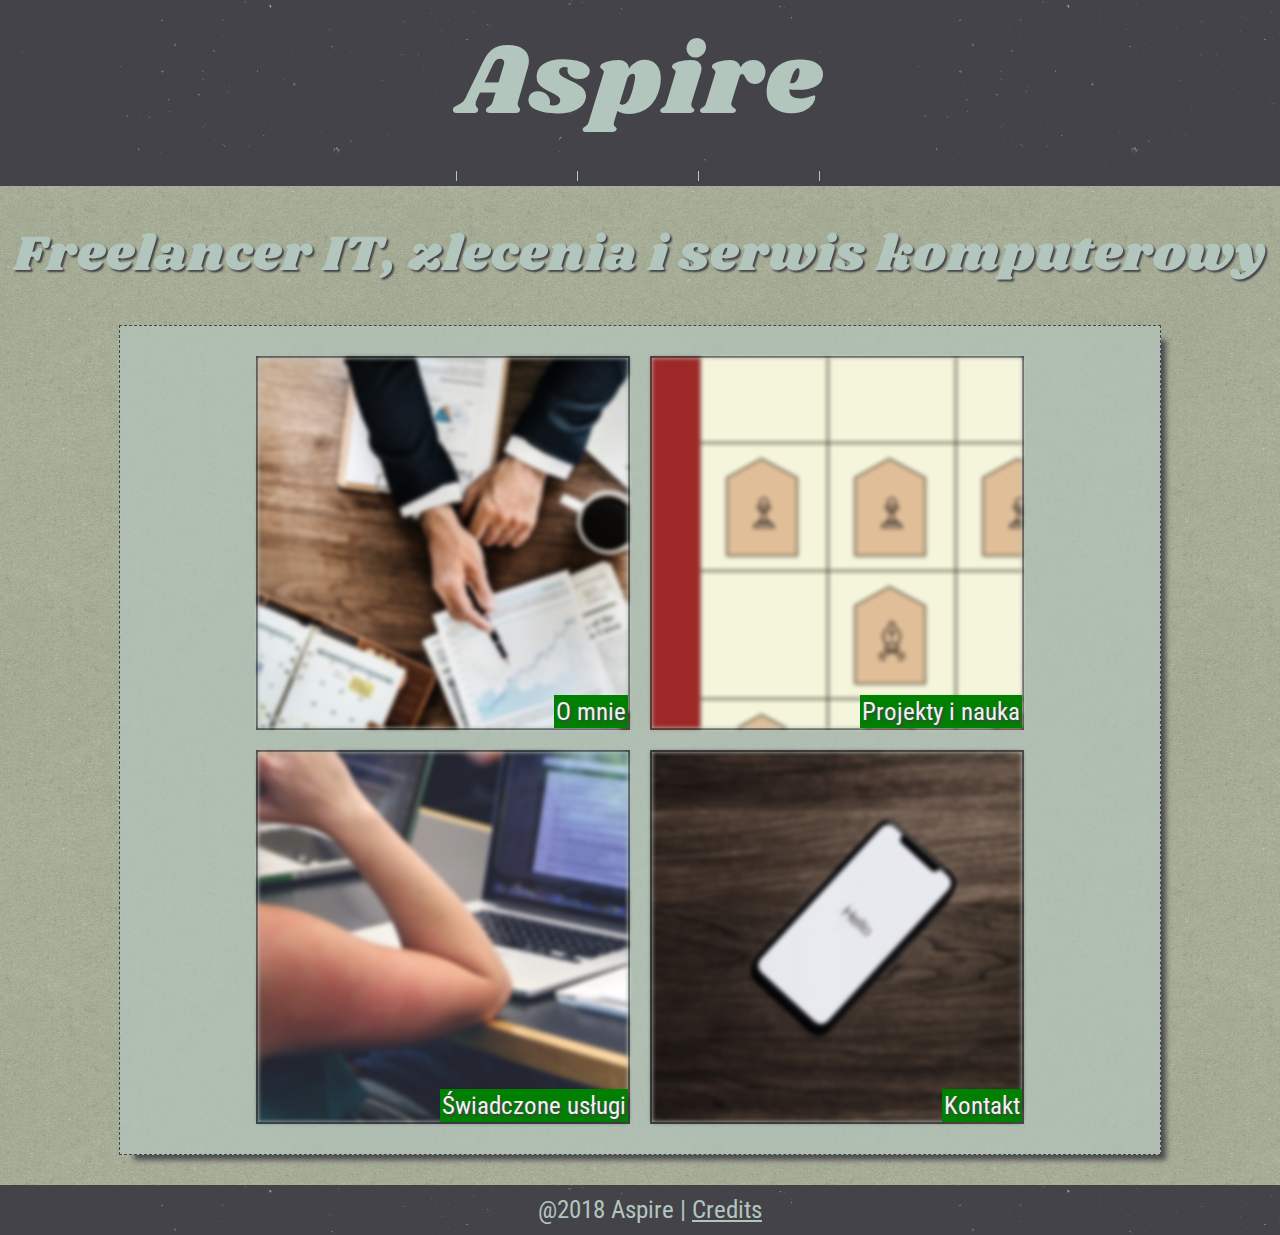
<file: index.html>
<!doctype html>
<html lang="PL">
<head>
<meta charset="UTF-8" />
<title>Aspire</title>
<meta name="description" content="Strona Aspire" />
<meta name="keywords" content="Informatyka, usługi, programowanie, gry" />
<meta name="author" content="Rafał Behrendt" />
<meta http-equiv="X-UA-Compatible" content="IE=edge,chrome=1" />

<link rel="stylesheet" href="style.css" type="text/css" >
<link href="https://fonts.googleapis.com/css?family=Shrikhand" rel="stylesheet">
<link href="https://fonts.googleapis.com/css?family=Roboto+Condensed" rel="stylesheet">
<link rel="stylesheet" href="https://use.fontawesome.com/releases/v5.1.0/css/all.css" integrity="sha384-lKuwvrZot6UHsBSfcMvOkWwlCMgc0TaWr+30HWe3a4ltaBwTZhyTEggF5tJv8tbt" crossorigin="anonymous">

</head>
<body>

	<div id="header">
		<a href="index.html">Aspire</a> 
	</div>
	
	<div id="menu">
		<div id="menu-container">
		
			<a href="o-mnie.html"><div class="menu-option"><div class="option-caption"><i class="fas fa-user-alt"></i></div>
			<div class="podpowiedz">
			O mnie
			</div>			
			</div></a>
			
			<a href="uslugi.html"><div class="menu-option"><div class="option-caption"><i class="fas fa-code"></i></div>
			<div class="podpowiedz">
			Usługi
			</div>	
			</div></a>
			
			<a href="projekty.html"><div class="menu-option"><div class="option-caption"><i class="fas fa-project-diagram"></i></div>
			<div class="podpowiedz">
			Projekty
			</div>	
			</div></a>
			
			<a href="Nauka.html"><div class="menu-option" ><div class="option-caption"><i class="fas fa-graduation-cap"></i></div>
			<div class="podpowiedz">
			Nauka
			</div>
			</div></a>
			
			<a href="kontakt.html"><div class="menu-option" ><div class="option-caption" style="border-style: none"><i class="fas fa-mobile-alt"></i></div>
			<div class="podpowiedz">
			Kontakt
			</div>
			</div></a>
			<div style="clear:both"></div>
		</div>
		
	</div>
	
	<div id="welcome">
	Freelancer IT, zlecenia i serwis komputerowy
	</div>

	<div class="container">
	
	<div class="centerer" style="width: 788px;">
	
	<a href="o-mnie.html">
	<div class="ramka">
	<div class="shortcut" style="background-image: url('images/o-mnie.jpg')">
	</div>
	<span>O mnie</span>
	</div>
	</a>
	
	<a href="projekty.html">
	<div class="ramka">
	<div class="shortcut" style="background-image: url('images/shogi.jpg')">
	</div>
	<span>Projekty i nauka</span>
	</div>
	</a>
	
	<div style="clear:both"></div>
	
	</div>
	
	
	<div class="centerer" style="width: 788px">
	
	<a href="uslugi.html">
	<div class="ramka">
	<div class="shortcut" style="background-image: url('images/nauka.jpg')">
	</div>
	<span>Świadczone usługi</span>
	</div>
	</a>
	
	<a href="kontakt.html">
	<div class="ramka">
	<div class="shortcut" style="background-image: url('images/kontakt.jpg')">
	</div>
		<span>Kontakt</span>
	</div>
	</a>
	
	
	<div style="clear:both"></div>
	
	</div>

	
	</div>
	<!--
	<div class="ads">
	<img src="images/stardust.png" width =320px height=320px />
	<img src="images/stardust.png" width =320px height=320px />
	<img src="images/stardust.png" width =320px height=320px />	
	</div>
	-->
	<div id="footer">
	
	@2018 Aspire | <a href="credits.html"><u>Credits</u></a>
	
	</div>
	
	
	
</body>
</html>
</file>
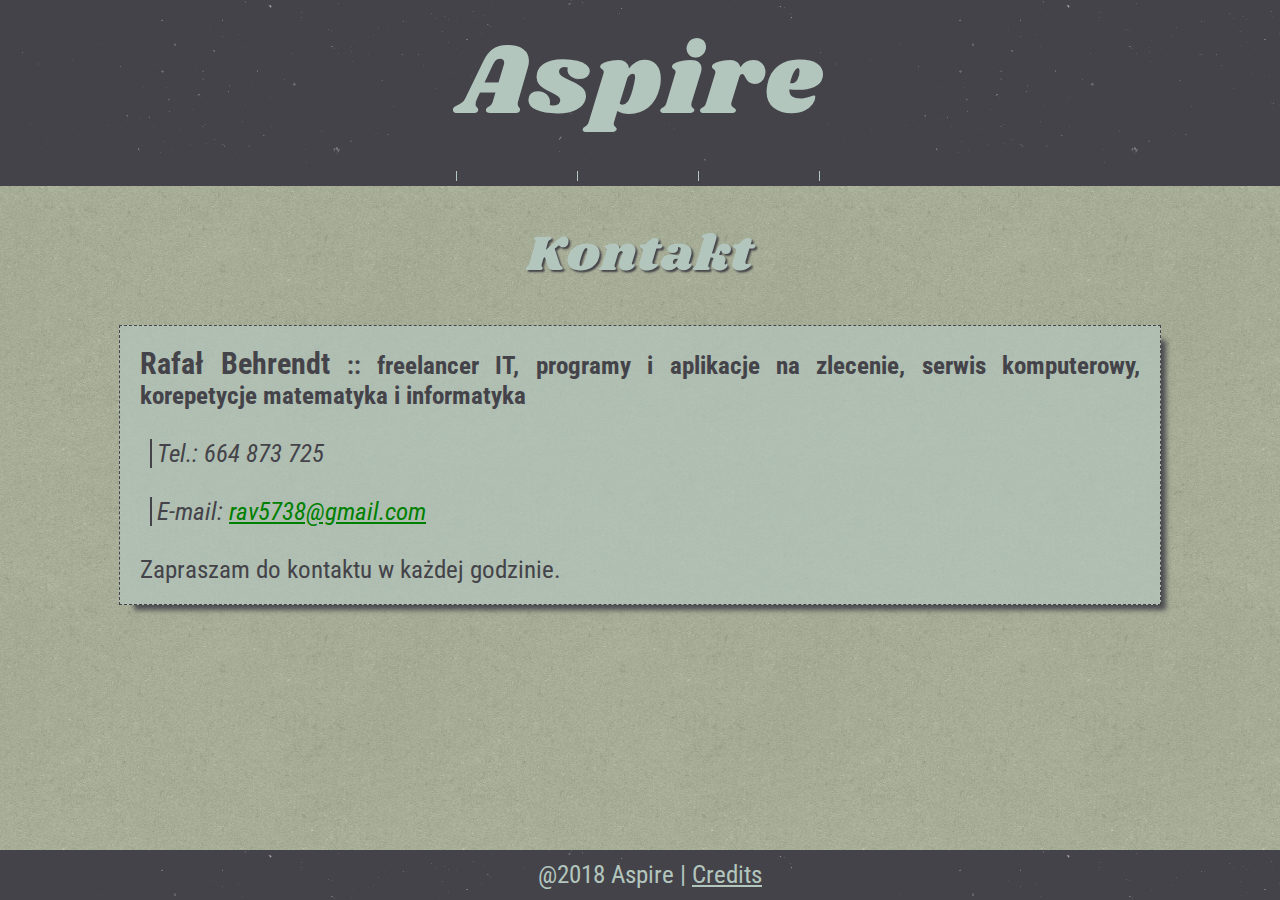
<file: kontakt.html>
<!doctype html>
<html lang="PL">
<head>
<meta charset="UTF-8" />
<title>Aspire</title>
<meta name="description" content="Strona Aspire" />
<meta name="keywords" content="Informatyka, usługi, programowanie, gry" />
<meta name="author" content="Rafał Behrendt" />
<meta http-equiv="X-UA-Compatible" content="IE=edge,chrome=1" />

<link rel="stylesheet" href="style.css" type="text/css" >
<link href="https://fonts.googleapis.com/css?family=Shrikhand" rel="stylesheet">
<link href="https://fonts.googleapis.com/css?family=Roboto+Condensed" rel="stylesheet">
<link rel="stylesheet" href="https://use.fontawesome.com/releases/v5.1.0/css/all.css" integrity="sha384-lKuwvrZot6UHsBSfcMvOkWwlCMgc0TaWr+30HWe3a4ltaBwTZhyTEggF5tJv8tbt" crossorigin="anonymous">

</head>
<body>

	<div id="header">
		<a href="index.html">Aspire</a> 
	</div>
	
		<div id="menu">
		<div id="menu-container">
		
			<a href="o-mnie.html"><div class="menu-option"><div class="option-caption"><i class="fas fa-user-alt"></i></div>
			<div class="podpowiedz">
			O mnie
			</div>			
			</div></a>
			
			<a href="uslugi.html"><div class="menu-option"><div class="option-caption"><i class="fas fa-code"></i></div>
			<div class="podpowiedz">
			Usługi
			</div>	
			</div></a>
			
			<a href="projekty.html"><div class="menu-option"><div class="option-caption"><i class="fas fa-project-diagram"></i></div>
			<div class="podpowiedz">
			Projekty
			</div>	
			</div></a>
			
			<a href="Nauka.html"><div class="menu-option" ><div class="option-caption"><i class="fas fa-graduation-cap"></i></div>
			<div class="podpowiedz">
			Nauka
			</div>
			</div></a>
			
			<a href="kontakt.html"><div class="menu-option" ><div class="option-caption" style="border-style: none"><i class="fas fa-mobile-alt"></i></div>
			<div class="podpowiedz">
			Kontakt
			</div>
			</div></a>
			<div style="clear:both"></div>
		</div>
		
	</div>
	
	<div id="welcome">
	Kontakt
	</div>

	<div class="container">
	
	<h4><big>Rafał Behrendt</big> :: freelancer IT, programy i aplikacje na zlecenie, serwis komputerowy, korepetycje matematyka i informatyka</h4><br />
	<p><span><i class="fas fa-phone"></i></span><i> Tel.: 664 873 725 </i></p><br />
	<p><span><i class="fas fa-at"></i></span><i> E-mail: <a href="mailto:rav5738@gmail.com">rav5738@gmail.com</a></i><p><br />
	<p> Zapraszam do kontaktu w każdej godzinie.</p>

	
	</div>
	<!--
	<div class="ads">
	<img src="stardust.png" width =320px height=320px />
	<img src="stardust.png" width =320px height=320px />
	<img src="stardust.png" width =320px height=320px />	
	</div>
	-->
	<div id="footer">
	
	@2018 Aspire | <a href="credits.html"><u>Credits</u></a>
	
	</div>
	
	
	
</body>
</html>
</file>
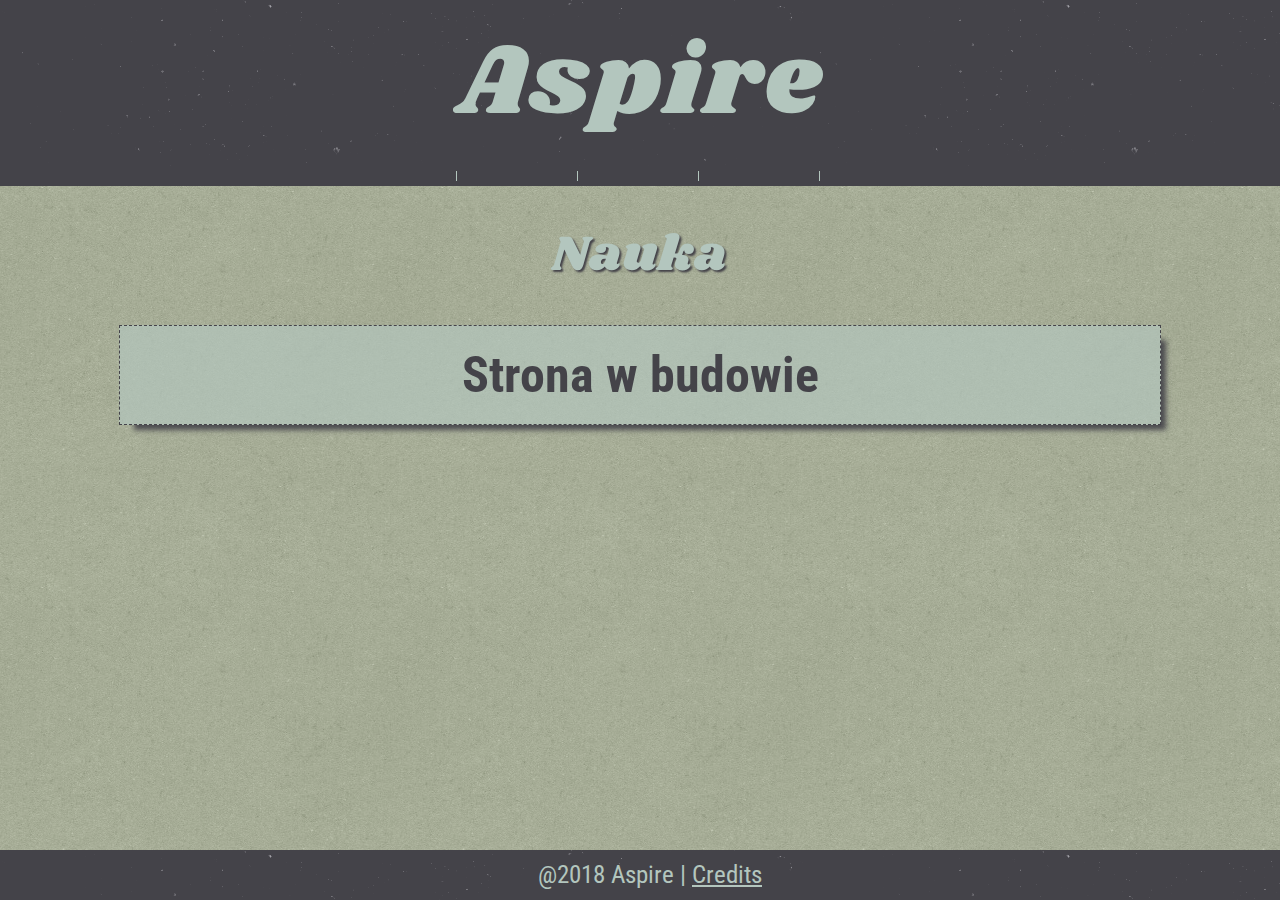
<file: nauka.html>
<!doctype html>
<html lang="PL">
<head>
<meta charset="UTF-8" />
<title>Aspire</title>
<meta name="description" content="Strona Aspire" />
<meta name="keywords" content="Informatyka, usługi, programowanie, gry" />
<meta name="author" content="Rafał Behrendt" />
<meta http-equiv="X-UA-Compatible" content="IE=edge,chrome=1" />

<link rel="stylesheet" href="style.css" type="text/css" >
<link href="https://fonts.googleapis.com/css?family=Shrikhand" rel="stylesheet">
<link href="https://fonts.googleapis.com/css?family=Roboto+Condensed" rel="stylesheet">
<link rel="stylesheet" href="https://use.fontawesome.com/releases/v5.1.0/css/all.css" integrity="sha384-lKuwvrZot6UHsBSfcMvOkWwlCMgc0TaWr+30HWe3a4ltaBwTZhyTEggF5tJv8tbt" crossorigin="anonymous">

</head>
<body>

	<div id="header">
		<a href="index.html">Aspire</a> 
	</div>
	
	<div id="menu">
		<div id="menu-container">
		
			<a href="o-mnie.html"><div class="menu-option"><div class="option-caption"><i class="fas fa-user-alt"></i></div>
			<div class="podpowiedz">
			O mnie
			</div>			
			</div></a>
			
			<a href="uslugi.html"><div class="menu-option"><div class="option-caption"><i class="fas fa-code"></i></div>
			<div class="podpowiedz">
			Usługi
			</div>	
			</div></a>
			
			<a href="projekty.html"><div class="menu-option"><div class="option-caption"><i class="fas fa-project-diagram"></i></div>
			<div class="podpowiedz">
			Projekty
			</div>	
			</div></a>
			
			<a href="Nauka.html"><div class="menu-option" ><div class="option-caption"><i class="fas fa-graduation-cap"></i></div>
			<div class="podpowiedz">
			Nauka
			</div>
			</div></a>
			
			<a href="kontakt.html"><div class="menu-option" ><div class="option-caption" style="border-style: none"><i class="fas fa-mobile-alt"></i></div>
			<div class="podpowiedz">
			Kontakt
			</div>
			</div></a>
			<div style="clear:both"></div>
		</div>
		
	</div>
	
	<div id="welcome">
	Nauka
	</div>

	<div class="container">
	
	<center><h1>Strona w budowie</h1></center>

	
	</div>
	<!--
	<div class="ads">
	<img src="images/stardust.png" width =320px height=320px />
	<img src="images/stardust.png" width =320px height=320px />
	<img src="images/stardust.png" width =320px height=320px />
	</div>
	-->
	<div id="footer">
	
	@2018 Aspire | <a href="credits.html"><u>Credits</u></a>
	
	</div>
	
	
	
</body>
</html>
</file>
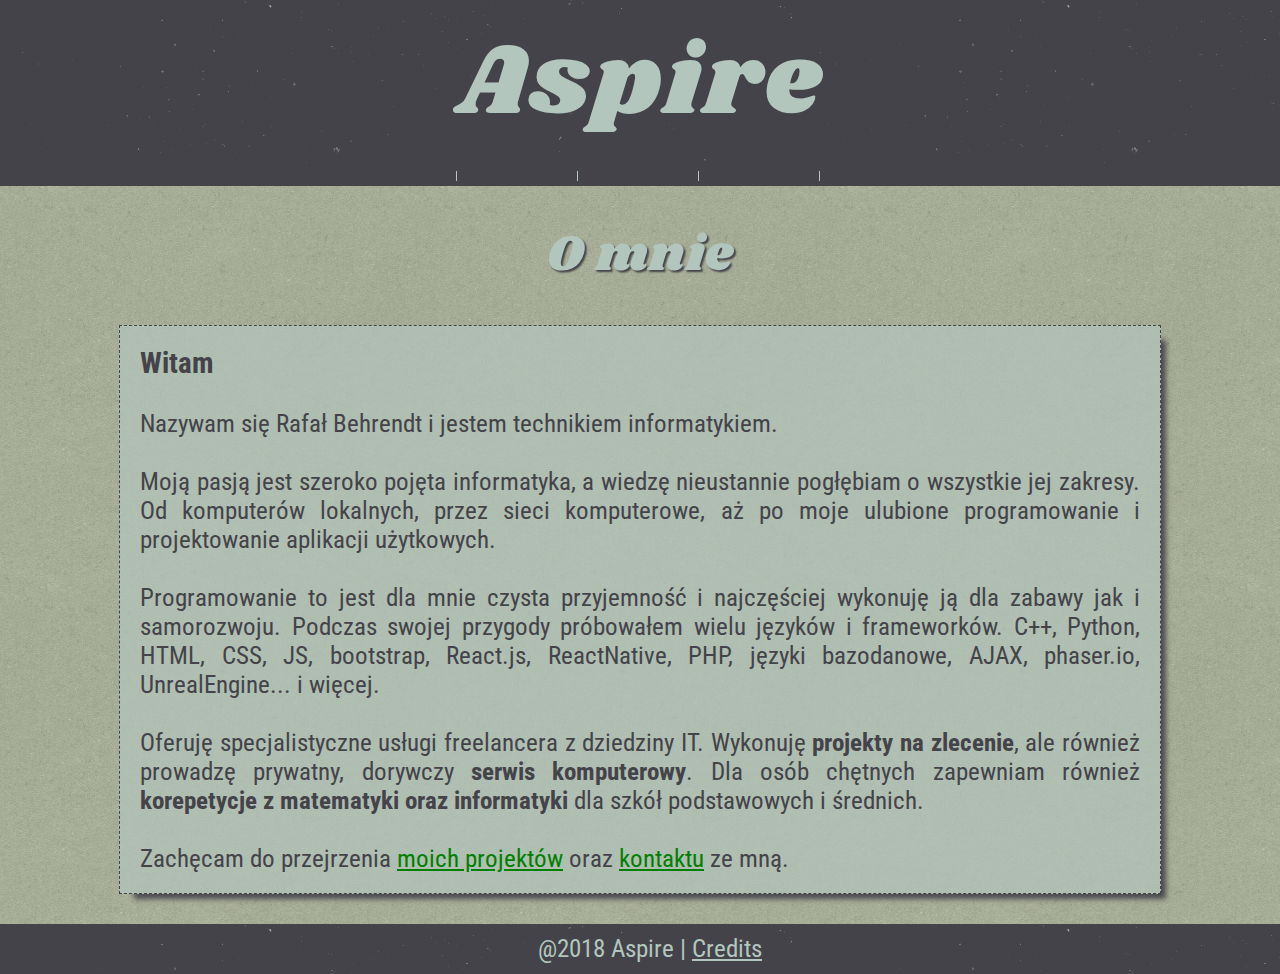
<file: o-mnie.html>
<!doctype html>
<html lang="PL">
<head>
<meta charset="UTF-8" />
<title>Aspire</title>
<meta name="description" content="Strona Aspire" />
<meta name="keywords" content="Informatyka, usługi, programowanie, gry" />
<meta name="author" content="Rafał Behrendt" />
<meta http-equiv="X-UA-Compatible" content="IE=edge,chrome=1" />

<link rel="stylesheet" href="style.css" type="text/css" >
<link href="https://fonts.googleapis.com/css?family=Shrikhand" rel="stylesheet">
<link href="https://fonts.googleapis.com/css?family=Roboto+Condensed" rel="stylesheet">
<link rel="stylesheet" href="https://use.fontawesome.com/releases/v5.1.0/css/all.css" integrity="sha384-lKuwvrZot6UHsBSfcMvOkWwlCMgc0TaWr+30HWe3a4ltaBwTZhyTEggF5tJv8tbt" crossorigin="anonymous">

</head>
<body>

	<div id="header">
		<a href="index.html">Aspire</a> 
	</div>
	
	<div id="menu">
		<div id="menu-container">
		
			<a href="o-mnie.html"><div class="menu-option"><div class="option-caption"><i class="fas fa-user-alt"></i></div>
			<div class="podpowiedz">
			O mnie
			</div>			
			</div></a>
			
			<a href="uslugi.html"><div class="menu-option"><div class="option-caption"><i class="fas fa-code"></i></div>
			<div class="podpowiedz">
			Usługi
			</div>	
			</div></a>
			
			<a href="projekty.html"><div class="menu-option"><div class="option-caption"><i class="fas fa-project-diagram"></i></div>
			<div class="podpowiedz">
			Projekty
			</div>	
			</div></a>
			
			<a href="Nauka.html"><div class="menu-option" ><div class="option-caption"><i class="fas fa-graduation-cap"></i></div>
			<div class="podpowiedz">
			Nauka
			</div>
			</div></a>
			
			<a href="kontakt.html"><div class="menu-option" ><div class="option-caption" style="border-style: none"><i class="fas fa-mobile-alt"></i></div>
			<div class="podpowiedz">
			Kontakt
			</div>
			</div></a>
			<div style="clear:both"></div>
		</div>
		
	</div>
	
	<div id="welcome">
	O mnie
	</div>

	<div class="container">
	
	<p><h3>Witam</h3></p><br />
	<p>Nazywam się Rafał Behrendt i jestem technikiem informatykiem.</p><br />
	<p>Moją pasją jest szeroko pojęta informatyka, a wiedzę nieustannie pogłębiam o wszystkie jej zakresy. Od komputerów lokalnych, przez sieci komputerowe, aż po moje ulubione programowanie i projektowanie aplikacji użytkowych.</p><br />
	<p>Programowanie to jest dla mnie czysta przyjemność i najczęściej wykonuję ją dla zabawy jak i samorozwoju. Podczas swojej przygody próbowałem wielu języków i frameworków. C++, Python, HTML, CSS, JS, bootstrap, React.js, ReactNative, PHP, języki bazodanowe, AJAX, phaser.io, UnrealEngine... i więcej.</p><br />
	<p>Oferuję specjalistyczne usługi freelancera z dziedziny IT. Wykonuję <b>projekty na zlecenie</b>, ale również prowadzę prywatny, dorywczy <b>serwis komputerowy</b>. Dla osób chętnych zapewniam również <b> korepetycje z matematyki oraz informatyki </b>dla szkół podstawowych i średnich. </p><br />
	<p>Zachęcam do przejrzenia <a href="projekty.html">moich projektów</a> oraz <a href="kontakt.html">kontaktu</a> ze mną.</p>	
	</div>
	<!--
	<div class="ads">
	<img src="stardust.png" width =320px height=320px />
	<img src="stardust.png" width =320px height=320px />
	<img src="stardust.png" width =320px height=320px />	
	</div>
	-->
	<div id="footer">
	
	@2018 Aspire | <a href="credits.html"><u>Credits</u></a>
	
	</div>
	
	
	
</body>
</html>
</file>
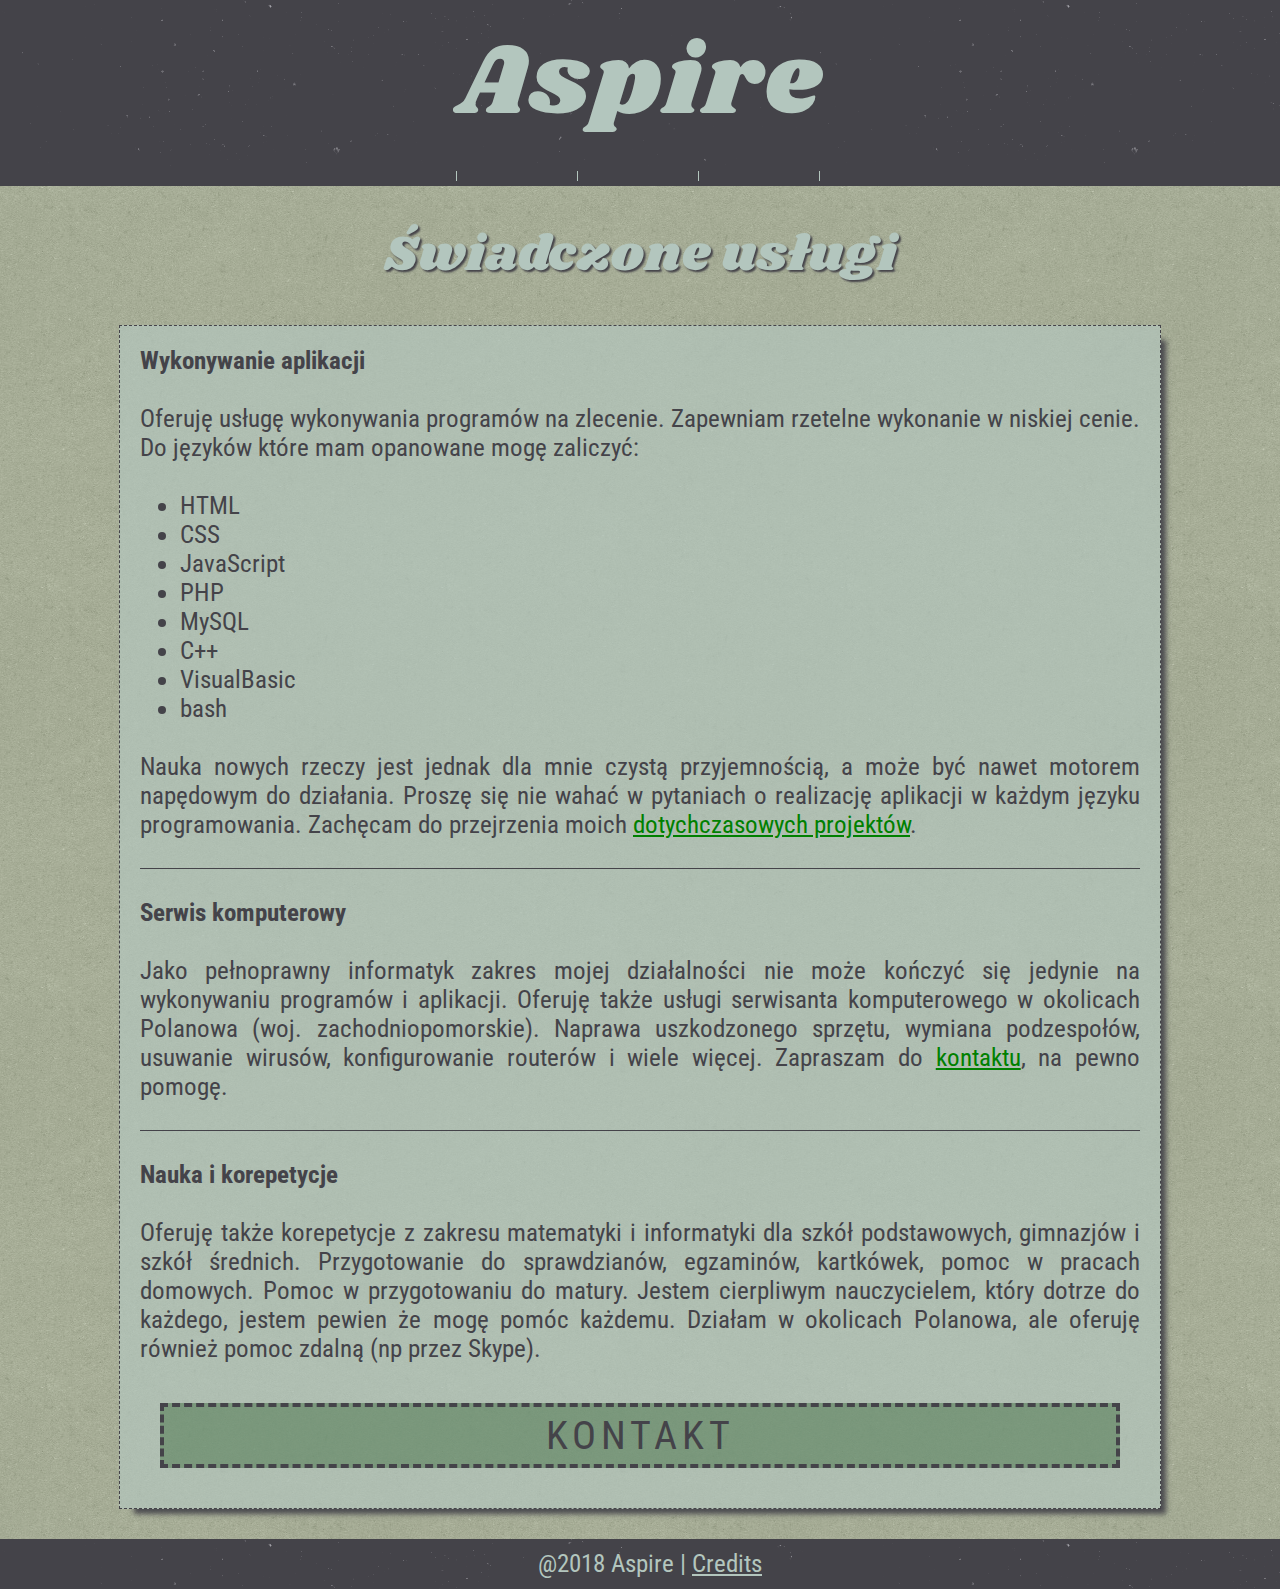
<file: uslugi.html>
<!doctype html>
<html lang="PL">
<head>
<meta charset="UTF-8" />
<title>Aspire</title>
<meta name="description" content="Strona Aspire" />
<meta name="keywords" content="Informatyka, usługi, programowanie, gry" />
<meta name="author" content="Rafał Behrendt" />
<meta http-equiv="X-UA-Compatible" content="IE=edge,chrome=1" />

<link rel="stylesheet" href="style.css" type="text/css" >
<link href="https://fonts.googleapis.com/css?family=Shrikhand" rel="stylesheet">
<link href="https://fonts.googleapis.com/css?family=Roboto+Condensed" rel="stylesheet">
<link rel="stylesheet" href="https://use.fontawesome.com/releases/v5.1.0/css/all.css" integrity="sha384-lKuwvrZot6UHsBSfcMvOkWwlCMgc0TaWr+30HWe3a4ltaBwTZhyTEggF5tJv8tbt" crossorigin="anonymous">

</head>
<body>

	<div id="header">
		<a href="index.html">Aspire</a> 
	</div>
	
	<div id="menu">
		<div id="menu-container">
		
			<a href="o-mnie.html"><div class="menu-option"><div class="option-caption"><i class="fas fa-user-alt"></i></div>
			<div class="podpowiedz">
			O mnie
			</div>			
			</div></a>
			
			<a href="uslugi.html"><div class="menu-option"><div class="option-caption"><i class="fas fa-code"></i></div>
			<div class="podpowiedz">
			Usługi
			</div>	
			</div></a>
			
			<a href="projekty.html"><div class="menu-option"><div class="option-caption"><i class="fas fa-project-diagram"></i></div>
			<div class="podpowiedz">
			Projekty
			</div>	
			</div></a>
			
			<a href="Nauka.html"><div class="menu-option" ><div class="option-caption"><i class="fas fa-graduation-cap"></i></div>
			<div class="podpowiedz">
			Nauka
			</div>
			</div></a>
			
			<a href="kontakt.html"><div class="menu-option" ><div class="option-caption" style="border-style: none"><i class="fas fa-mobile-alt"></i></div>
			<div class="podpowiedz">
			Kontakt
			</div>
			</div></a>
			<div style="clear:both"></div>
		</div>
		
	</div>
	
	<div id="welcome">
	Świadczone usługi
	</div>

	<div class="container">
	
	<h4>Wykonywanie aplikacji</h4><br />
	<p>Oferuję usługę wykonywania programów na zlecenie. Zapewniam rzetelne wykonanie w niskiej cenie. Do języków które mam opanowane mogę zaliczyć: 
	<br/><br/><ul>
	<li>HTML</li>
	<li>CSS</li> 
	<li>JavaScript</li> <li>PHP</li> 
	<li>MySQL</li> 
	<li>C++</li> 
	<li>VisualBasic</li> 
	<li>bash</li> 
	</ul><br/>
	Nauka nowych rzeczy jest jednak dla mnie czystą przyjemnością, 
	a może być nawet motorem napędowym do działania. Proszę się nie wahać w pytaniach o realizację aplikacji w każdym języku programowania.
	Zachęcam do przejrzenia moich <a href="projekty.html">dotychczasowych projektów</a>.</p><br />
	<div style="border-bottom: 1px solid #444349"></div><br />
	<h4>Serwis komputerowy</h4><br />
	<p>Jako pełnoprawny informatyk zakres mojej działalności nie może kończyć się jedynie na wykonywaniu programów i aplikacji. Oferuję także usługi
	serwisanta komputerowego w okolicach Polanowa (woj. zachodniopomorskie). Naprawa uszkodzonego sprzętu, wymiana podzespołów, usuwanie wirusów,
	konfigurowanie routerów i wiele więcej. Zapraszam do <a href="kontakt.html">kontaktu</a>, na pewno pomogę.<br /><br />
	<div style="border-bottom: 1px solid #444349"></div><br />
	<h4>Nauka i korepetycje</h4><br />
	<p>Oferuję także korepetycje z zakresu matematyki i informatyki dla szkół podstawowych, gimnazjów i szkół średnich. Przygotowanie do sprawdzianów, egzaminów, kartkówek, pomoc w pracach domowych. Pomoc w przygotowaniu do matury.
	Jestem cierpliwym nauczycielem, który dotrze do każdego, jestem pewien że mogę pomóc każdemu. Działam w okolicach Polanowa, ale oferuję również pomoc zdalną (np przez Skype).</p>
	
	<a id="extra_a" href="kontakt.html"><div id="contact">KONTAKT</div></a>
	
	</div>
	<!--
	<div class="ads">
	<img src="stardust.png" width =320px height=320px />
	<img src="stardust.png" width =320px height=320px />
	<img src="stardust.png" width =320px height=320px />	
	</div>
	-->
	
	<div id="footer">
	
	@2018 Aspire | <a href="credits.html"><u>Credits</u></a>
	
	</div>
	
	
	
</body>
</html>
</file>
<file: style.css>
*{
	margin: 0;
}

html{
	position: relative;
	min-height: 100%;
	overflow-x:hidden;
}

body{
	background-image: url("images/green_cup.png");
	font-family: 'Roboto Condensed', sans-serif;
	font-size: 25px;
	color: #444349;
	height: 100%;
	padding-bottom: 30px;
}

a{
	text-decoration: none;
	color: #b3c6be;
}

::selection{
	background: #444349;
	color: #f1f1f1;
}

::-webkit-scrollbar{
	width: 10px;
}

::-webkit-scrollbar-track {
    background: #f1f1f1; 
}

::-webkit-scrollbar-thumb {
    background: #6c6b71; 
}

::-webkit-scrollbar-thumb:hover {
    background: #555; 
}

#header{
	background-image: url("images/stardust.png");
	padding: 10px;
	font-family: 'Shrikhand', cursive;
	text-align: center;
	font-size: 100px;
	letter-spacing: 3px;
	display:block;
}

#menu{
	background-color: #444349;
}

#menu-container{
	margin-left: auto;
	margin-right: auto;
	width: 608px;
	padding: 5px;
}

.centerer{
	margin-left: auto;
	margin-right: auto;
}

.option-caption{
	color: #b3c6be;
	padding: 5px;
	padding-left: 10px;
	padding-right: 10px;
	border-right: solid 1px #b3c6be;
	width: 100px;
}

.menu-option{
	text-align: center;
	float: left;
}

.menu-option:hover > .option-caption{
		color: #f1f1f1;
}

.menu-option:hover{
	cursor: pointer;
	background-color: #6c6b71;
}

.menu-option:hover > .menu_hovered{
	display: block;
}

.menu-option:hover > .podpowiedz{
	display: block;
}

.podpowiedz:hover{
	display: none;
}

.podpowiedz{
	display: none;
	opacity: .6;
	position: absolute;
	margin-top: 10px;
	background-color: grey;
	width: 100px;
	padding: 5px;
	padding-left: 10px;
	padding-right: 10px;

}

.menu_hovered{
	display: none;
	cursor: default;
	background: linear-gradient(to bottom, #6c6b71 0%, #444349 100%);
	width: 100%;
	position: relative;
	left: 0;
	position: absolute;
	min-height: 100px;
}

.menu_hovered_option{
	float:left;
	padding: 10px;
	width: 70px;
	line-height: 150%;
	margin-left: 10px;
	margin-right: 10px;
	color: #f1f1f1;
	text-align: center;
	text-shadow: 2px 2px 2px #444349;
}

.menu_hovered_option:hover{
	cursor:pointer;
	color: green;
}

.hidden_caption{
	display: none;
}

.menu_hovered_option:hover > .hidden_caption{
	display: block;
}

#welcome{
	font-family: 'Shrikhand', cursive;
	text-align: center;
	color: #b3c6be;
	font-size: 50px;
	padding: 10px;
	margin-top: 23px;
	text-shadow: 2px 2px 2px #444349;
	letter-spacing: 1px;
}

.container{
	margin-left: auto;
	margin-right: auto;
	width: 1000px;
	background-color: rgba(179, 198, 190, 0.7);
	margin-top: 23px;
	border: 1px dashed #444349;
	padding: 20px;
	margin-bottom: 50px;
	box-shadow: 10px 10px 5px -5px rgba(68,67,73,0.9);
	text-align: justify;
}

.container a{
	color: green;
	text-decoration: underline;
}

.container a:hover{
	cursor: pointer;
}

.ads{
	margin-left: auto;
	margin-right: auto;
	width: 1000px;
	background-color: rgba(179, 198, 190, 0.7);
	padding: 20px;
	margin-bottom: 50px;
	text-align: center;
}

#footer{
	text-align: center;
	color: #b3c6be;
	background-image: url("images/stardust.png");
	padding: 10px;
    position: absolute;
    left: 0;
    bottom: 0;
    height: 30px;
    width: 100%;
}

.shortcut{
	-webkit-filter: blur(2px);
	float: left;
	width: 370px;
	height: 370px;
	-webkit-transition: -webkit-filter 1s ;
	transition: -webkit-filter 1s;
}

.ramka{
	border: 2px solid rgb(68,67,73);
	float: left;
	margin: 10px;
	position: relative;
}

.ramka > span{
	right: 0;
	bottom: 0;
	position: absolute;
	background-color: green;
	padding: 2px;
	text-shadow: 2px 2px 2px #444349;
	color: #f1f1f1;
}

.ramka:hover > .shortcut{
	-webkit-filter: blur(0px);
	cursor: pointer;
}

#contact{
	text-align: center;
	margin: 20px;
	margin-top: 40px;
	border: 4px dashed rgb(68,67,73);
	font-size: 40px;
	letter-spacing: 5px;
	padding: 5px;
	background-color: rgba(0, 64, 0, .3);
}

#contact:hover{
	background-color: rgba(0, 128, 0, .8);
	cursor: pointer;
}

#extra_a{
	text-decoration: none;
	color:#444349;
}

p > span{
	 border-right: solid 2px #444349; 
	 padding-right: 10px;
	 margin-right: 5px;
}

.image{
	float: left;
	text-align: center;
	width: 540px;
	margin: 50px 0 30px 35px;
	border-left: 2px solid #444349;
	padding-left: 15px;
}

.image img{
	height: 500px;
	width: 500px;
	border: 2px solid #44349;
}

.text{
	float: left;
	width: 400px;
}
</file>
